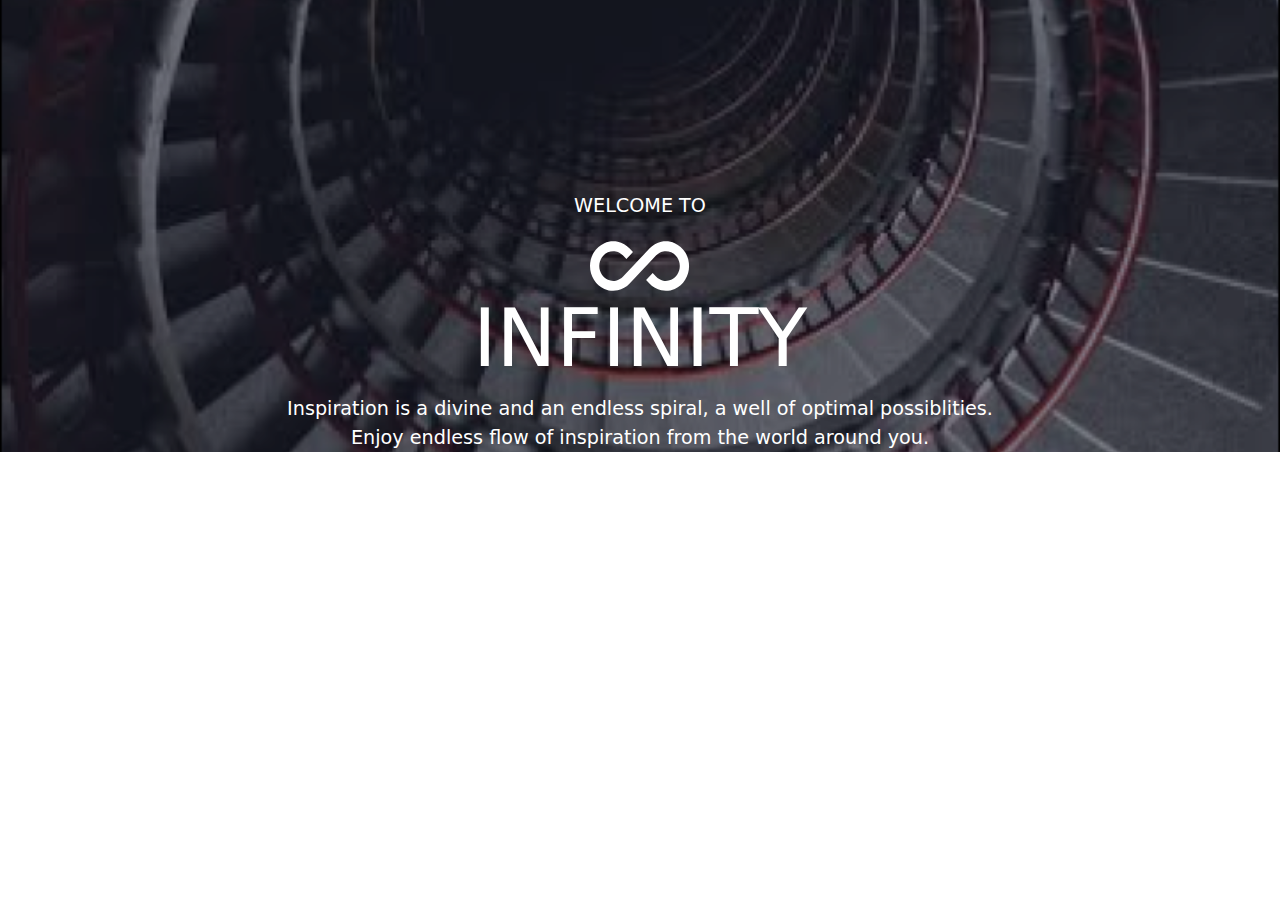
<file: welcome.html>
<!DOCTYPE html>
<html lang="en">

<head>
    <meta charset="UTF-8">
    <meta http-equiv="X-UA-Compatible" content="IE=edge">
    <meta name="viewport" content="width=device-width, initial-scale=1.0">
    <link rel="stylesheet" href="css/bootstrap.css">
    <link rel="stylesheet" href="css/styles.css">
    <link rel="stylesheet" href="https://cdnjs.cloudflare.com/ajax/libs/font-awesome/4.7.0/css/font-awesome.min.css">
    <title> INFINITY </title>
</head>

<body>
    <main class="row m-auto " >
        <div class="welcome-bg" >
            <div class="mobile-welcome">
                <p> WELCOME TO </p>
                <img class="svg" src="img/logo-white.svg" alt="">
                <h1> INFINITY </h1>
                <p>Inspiration is a divine and an endless spiral, a well of optimal possiblities.  Enjoy endless flow of inspiration from the world around you.</p>
            </div>                
        </div>
    </main>

</body>

</html>
</file>
<file: css/styles.css>
main{
    text-align: center;
    height: 100%;
    font-size: 1.1rem;
    margin: auto;
}

.sign-in, .image-section, .sign-up{
    padding: 5%;
}

.logo{
    color: #073288;
}

.image-section{
    background-image: url(../img/bg-img.png) ;
    background-size: cover;
    background-color: rgba(0, 0, 0, 0.3);   
    background-blend-mode: overlay;
    background-position: center;
    height: 100vh;
    padding-top: 15%;
}

.btn{
    background-color: #073288;
    padding: 10px 50px ;
    color: white;
}

.btn:hover {
    color: #073288;
    background-color: white;
    border: solid 1px #073288;
};

.sign-up{
    padding: 5%;
}
.sign-up p{
    font-size: .9em;
}

.label{
    display: block;
    text-align: left;
}
input::placeholder{
    padding-left: 35px;
    font-size: 1em;
}

i{
    color: #797676bb;
    position: relative;
    right: 40%;
    bottom: 30%
}

.welcome-bg{
    color: white;
    background-image: url(../img/bg-img.png) ;
    background-size: cover;
    background-color: rgba(0, 0, 0, 0.3);   
    background-blend-mode: overlay;
    background-position: center;
    height: 100%;
    padding-top: 15%;
}
.sign-in .fas{
    position: relative;
    right: 45%;
    top: 2em;
}
.welcome-bg h1 {
    font-size: 5rem;
}

.welcome-bg img{
    margin-top: 20px;
}

.welcome-bg p{
    margin: auto;
    font-size: 1.2rem;
    width: 60%;
    text-align: center;
}

.btn a{
    color: rgba(255, 255, 255, 0.952);
    padding: 0
}


@media (max-width:600px) {
    .image-section{
        display:none;
    }
    .sign-in, .sign-up{
        background-image: url(../img/bg-img.png);
        color: rgba(218, 218, 218, 0.712);
        background-size: cover;
        background-color: rgba(141, 140, 140, 0.473);   
        background-blend-mode: overlay;
        background-position: center;
        height: 100vh;
        padding: 5% 8%;
    }
    .sign-up p, .sign-up .label{
        font-size: .8rem;
        line-height: 1.2;
    }
    .sign-up h1{
        font-size: 1.2rem;
    }
    
    .mobile-frame{
        background-color: rgba(255, 255, 255, 0.473);
        background-blend-mode: overlay;
        background-position: center;
        padding: 10% 10%;
        color: #000;
        font-size: 1rem;
        border-radius: 50px;
    }

    .logo span{
        display: block;
    }
    .logo span img{
        width: 10%;
    }
    .mobile-welcome{
        padding: 1% 3%;
        font-size: 2rem;
    }
    .mobile-welcome p{
        font-size: 1rem;
        width: 80%;
    }

    .welcome-bg{
        padding-top: 1%;
    }

}
</file>
